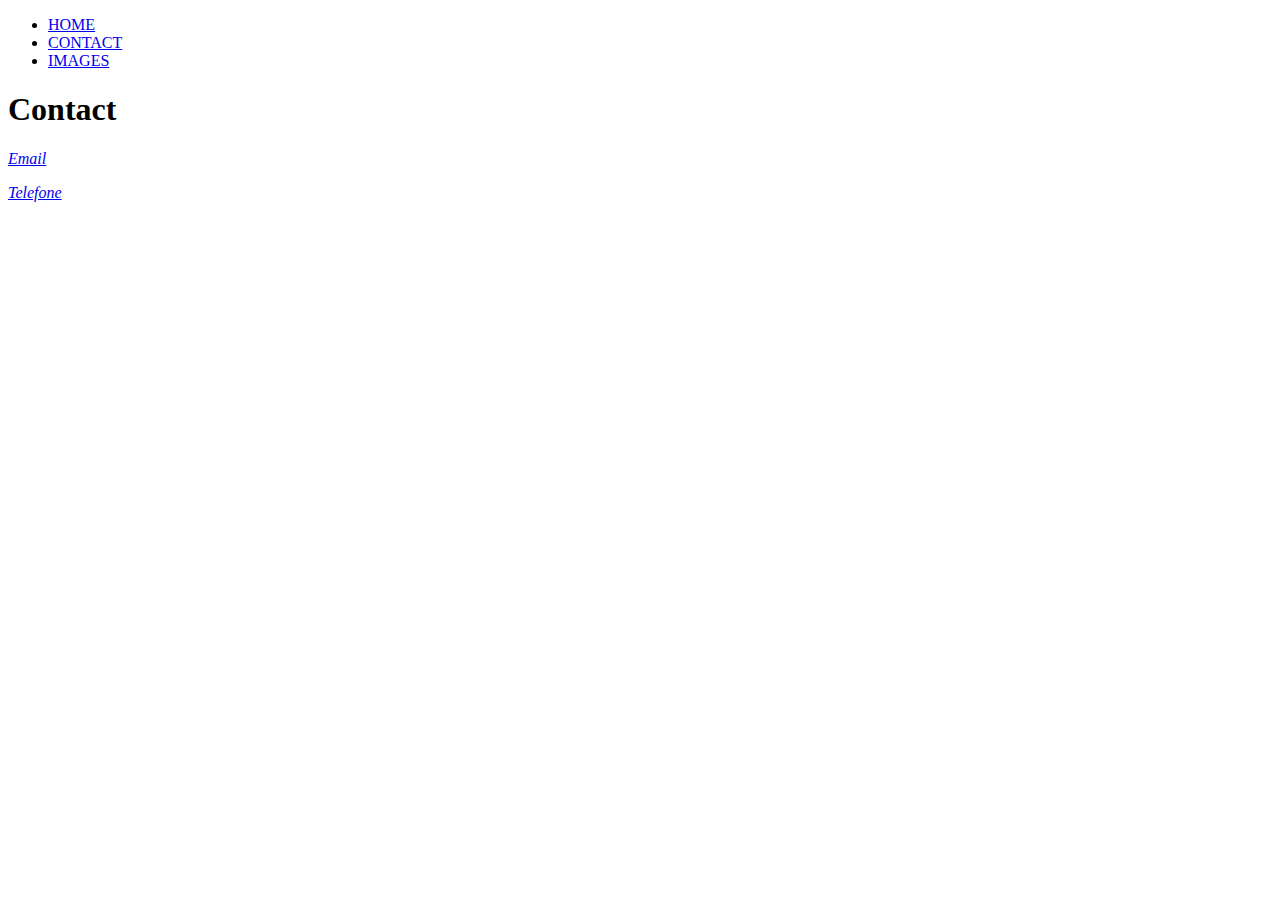
<file: DISCOVER/FUNDAMENTAR/GUIA ESTELAR DE HTML/LINKS/Exercício/contact.html>
<!DOCTYPE html>
<html lang="en">
<head>
    <meta charset="UTF-8">
    <meta http-equiv="X-UA-Compatible" content="IE=edge">
    <meta name="viewport" content="width=device-width, initial-scale=1.0">
    <title>Document</title>
</head>
<body>
    <nav>
        <ul>
            <li><a href="index.html">HOME</a></li>
            <li><a href="contact.html">CONTACT</a></li>
            <li><a href="files/images.html">IMAGES</a></li>
        </ul>
    </nav>
    
    <h1>Contact</h1>
    
    <address>
        <p><a href="mailto:may@rocketseat.com.br">Email</a></p>
        <p><a href="tel:+5511998887766">Telefone</a></p>
    </address>
</body>
</html>
</file>
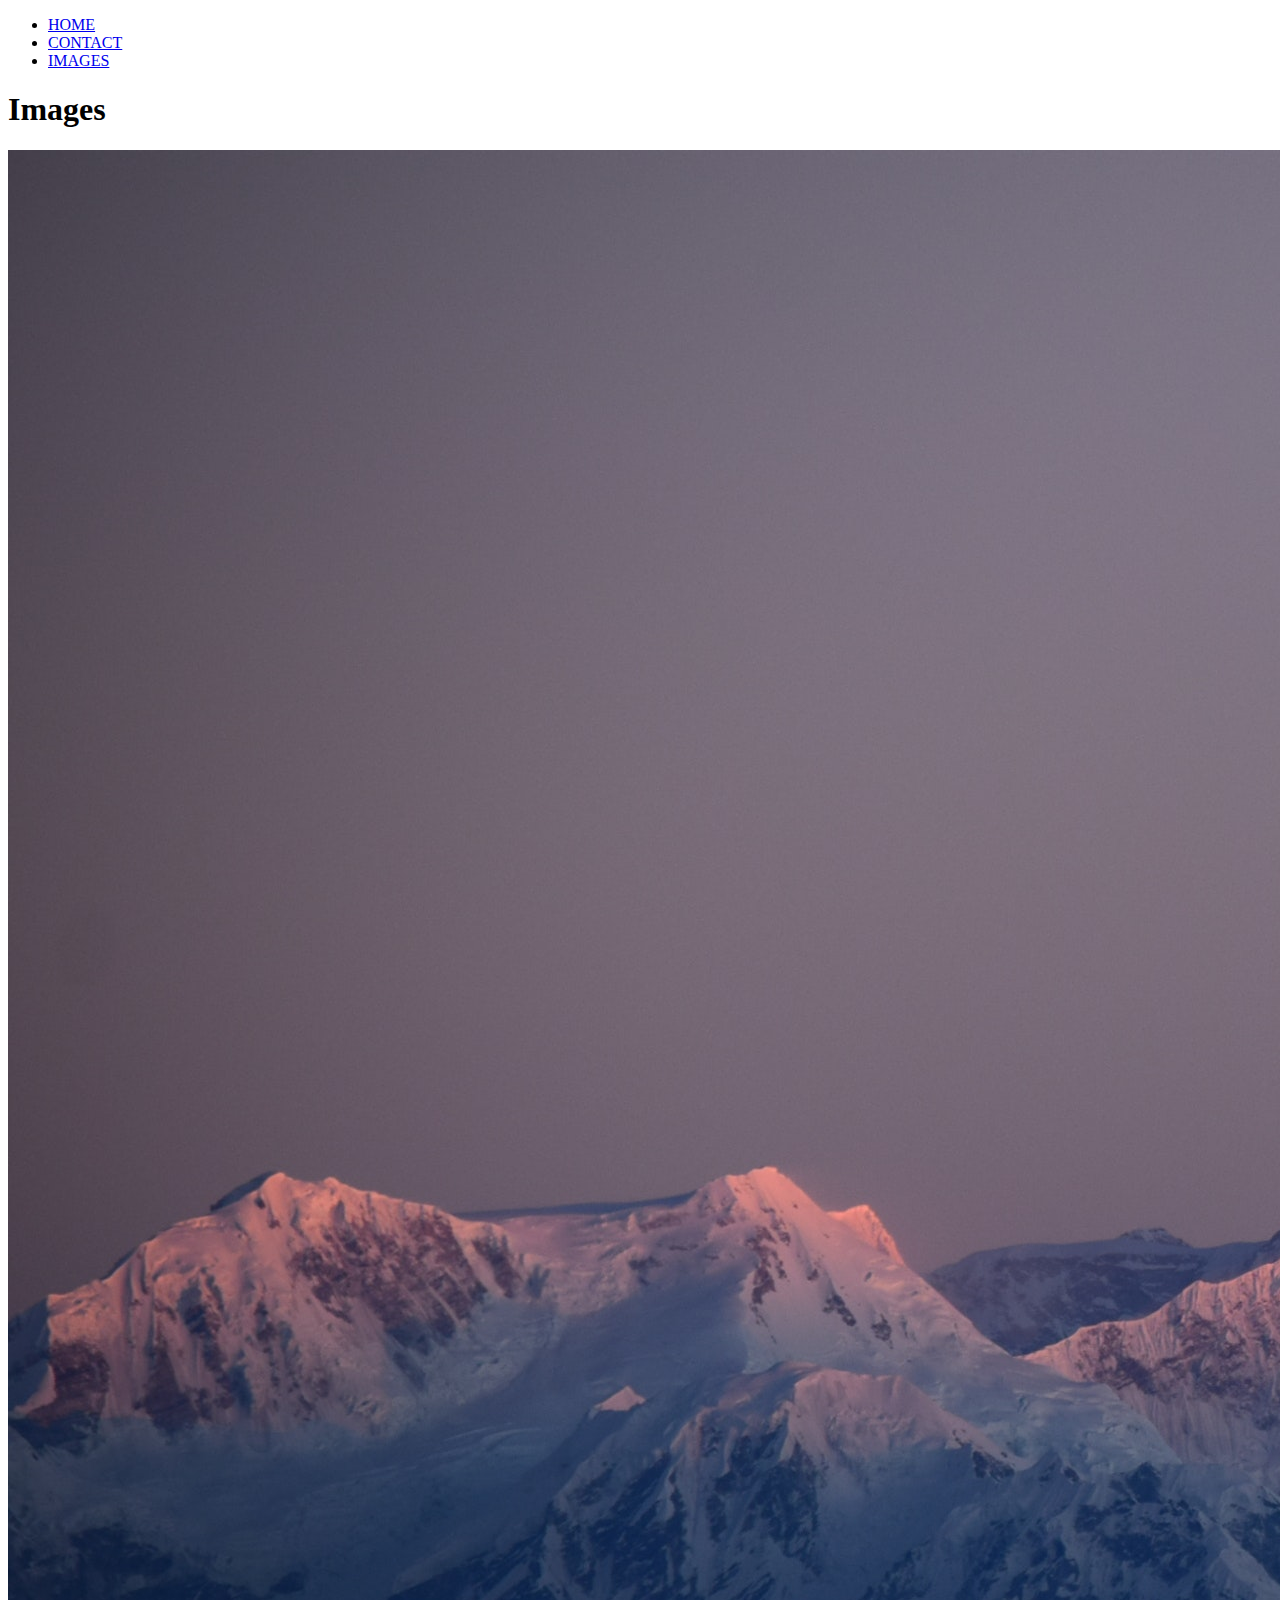
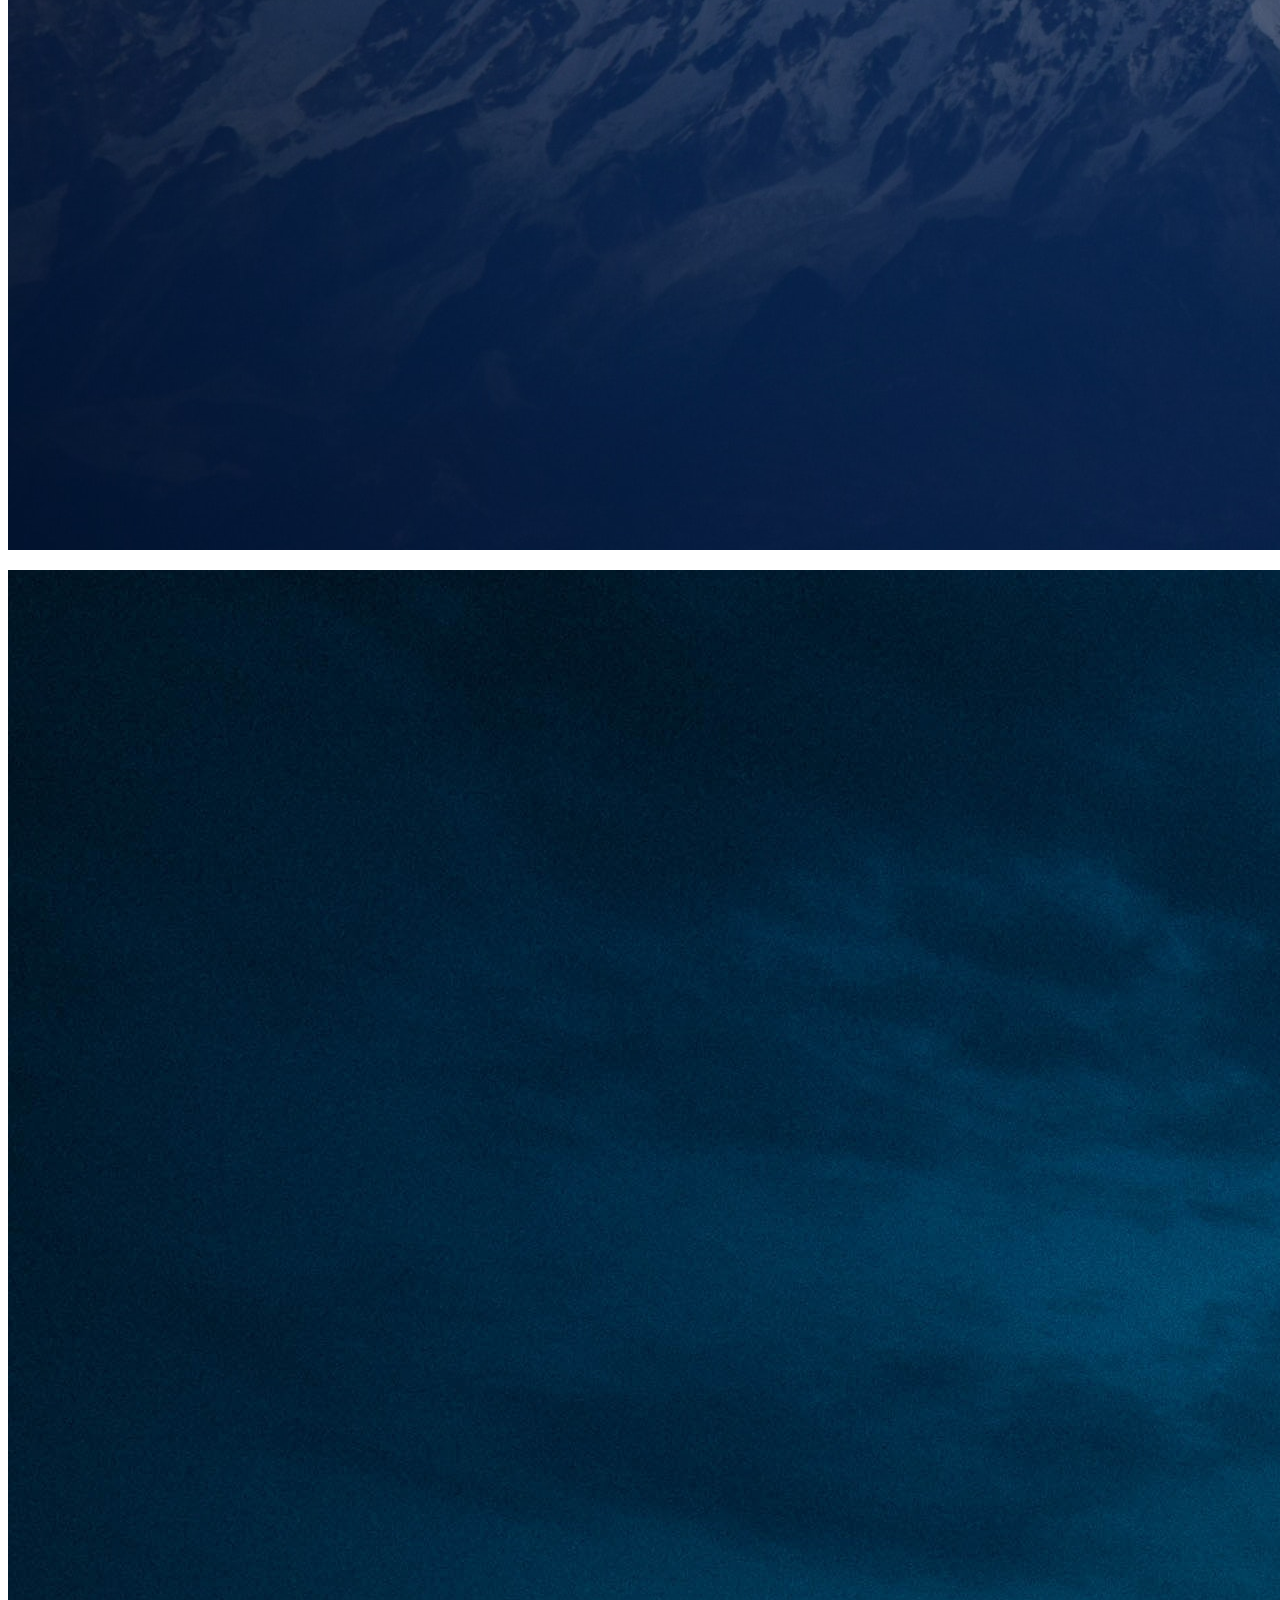
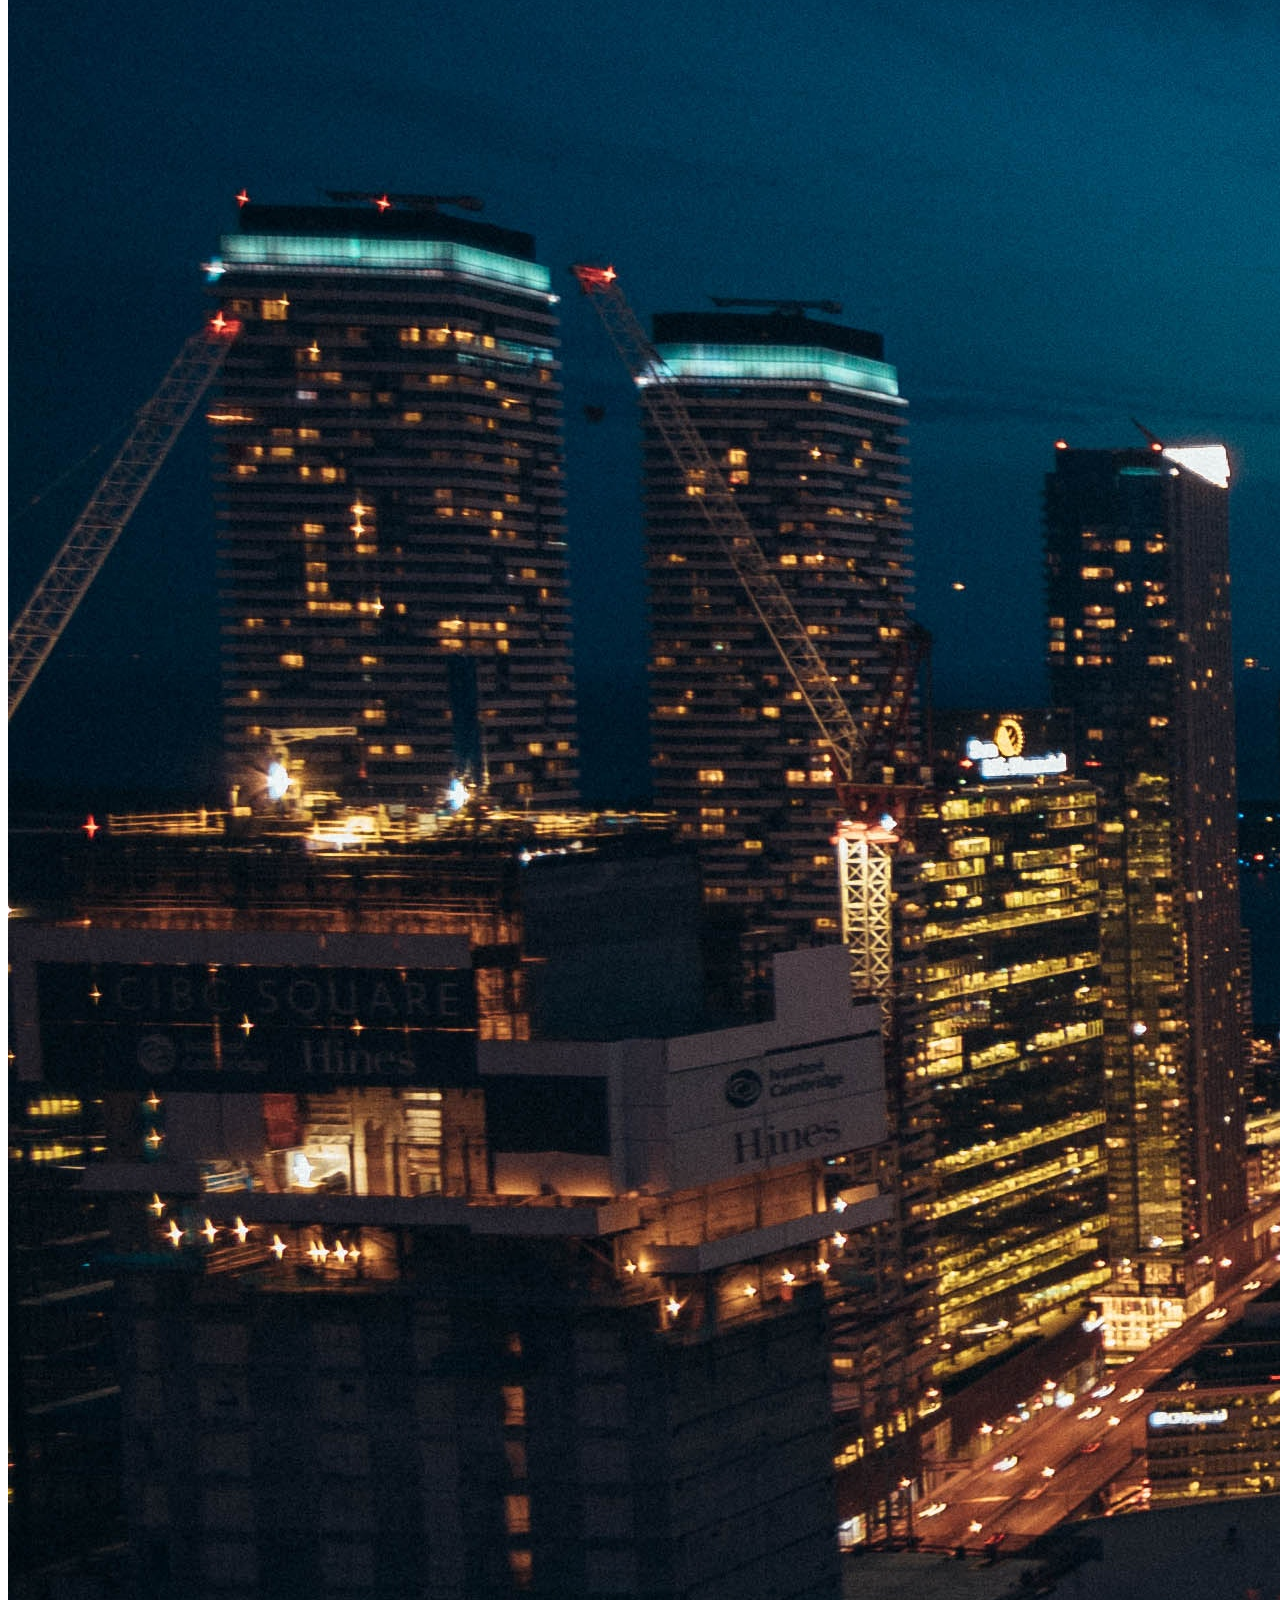
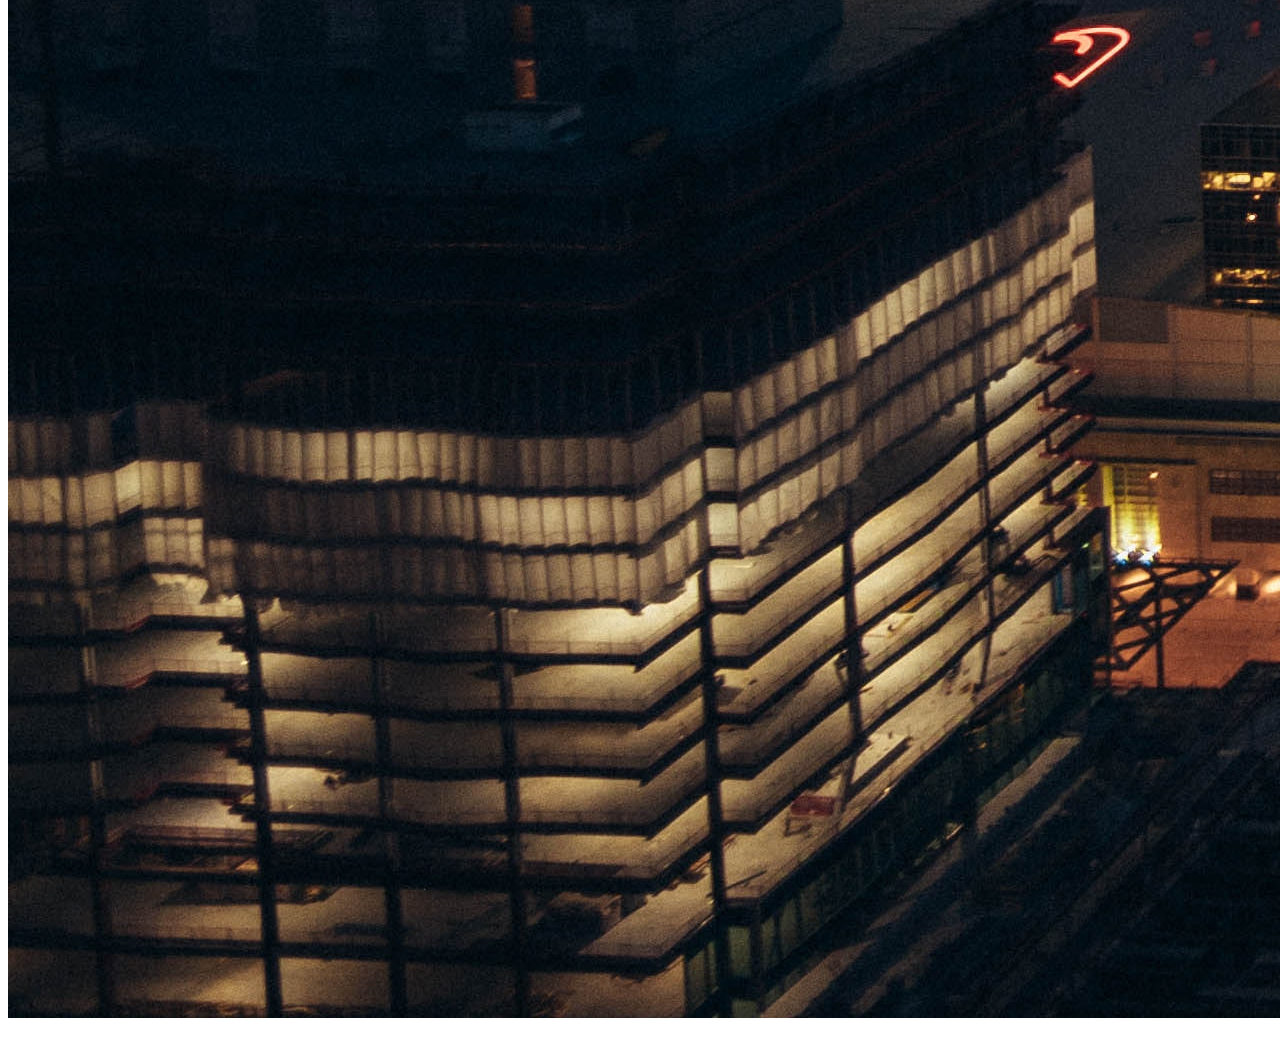
<file: DISCOVER/FUNDAMENTAR/GUIA ESTELAR DE HTML/LINKS/Exercício/files/images.html>
<!DOCTYPE html>
<html lang="en">
<head>
    <meta charset="UTF-8">
    <meta http-equiv="X-UA-Compatible" content="IE=edge">
    <meta name="viewport" content="width=device-width, initial-scale=1.0">
    <title>Document</title>
</head>
<body>
    <nav>
        <ul>
            <li><a href="../index.html">HOME</a></li>
            <li><a href="../contact.html">CONTACT</a></li>
            <li><a href="images.html">IMAGES</a></li>
        </ul>
    </nav>

    <h1>Images</h1>

    <p><img src="img1.jpg" alt=""></p>
    <p><img src="img2.jpg" alt=""></p>
</body>
</html>
</file>
